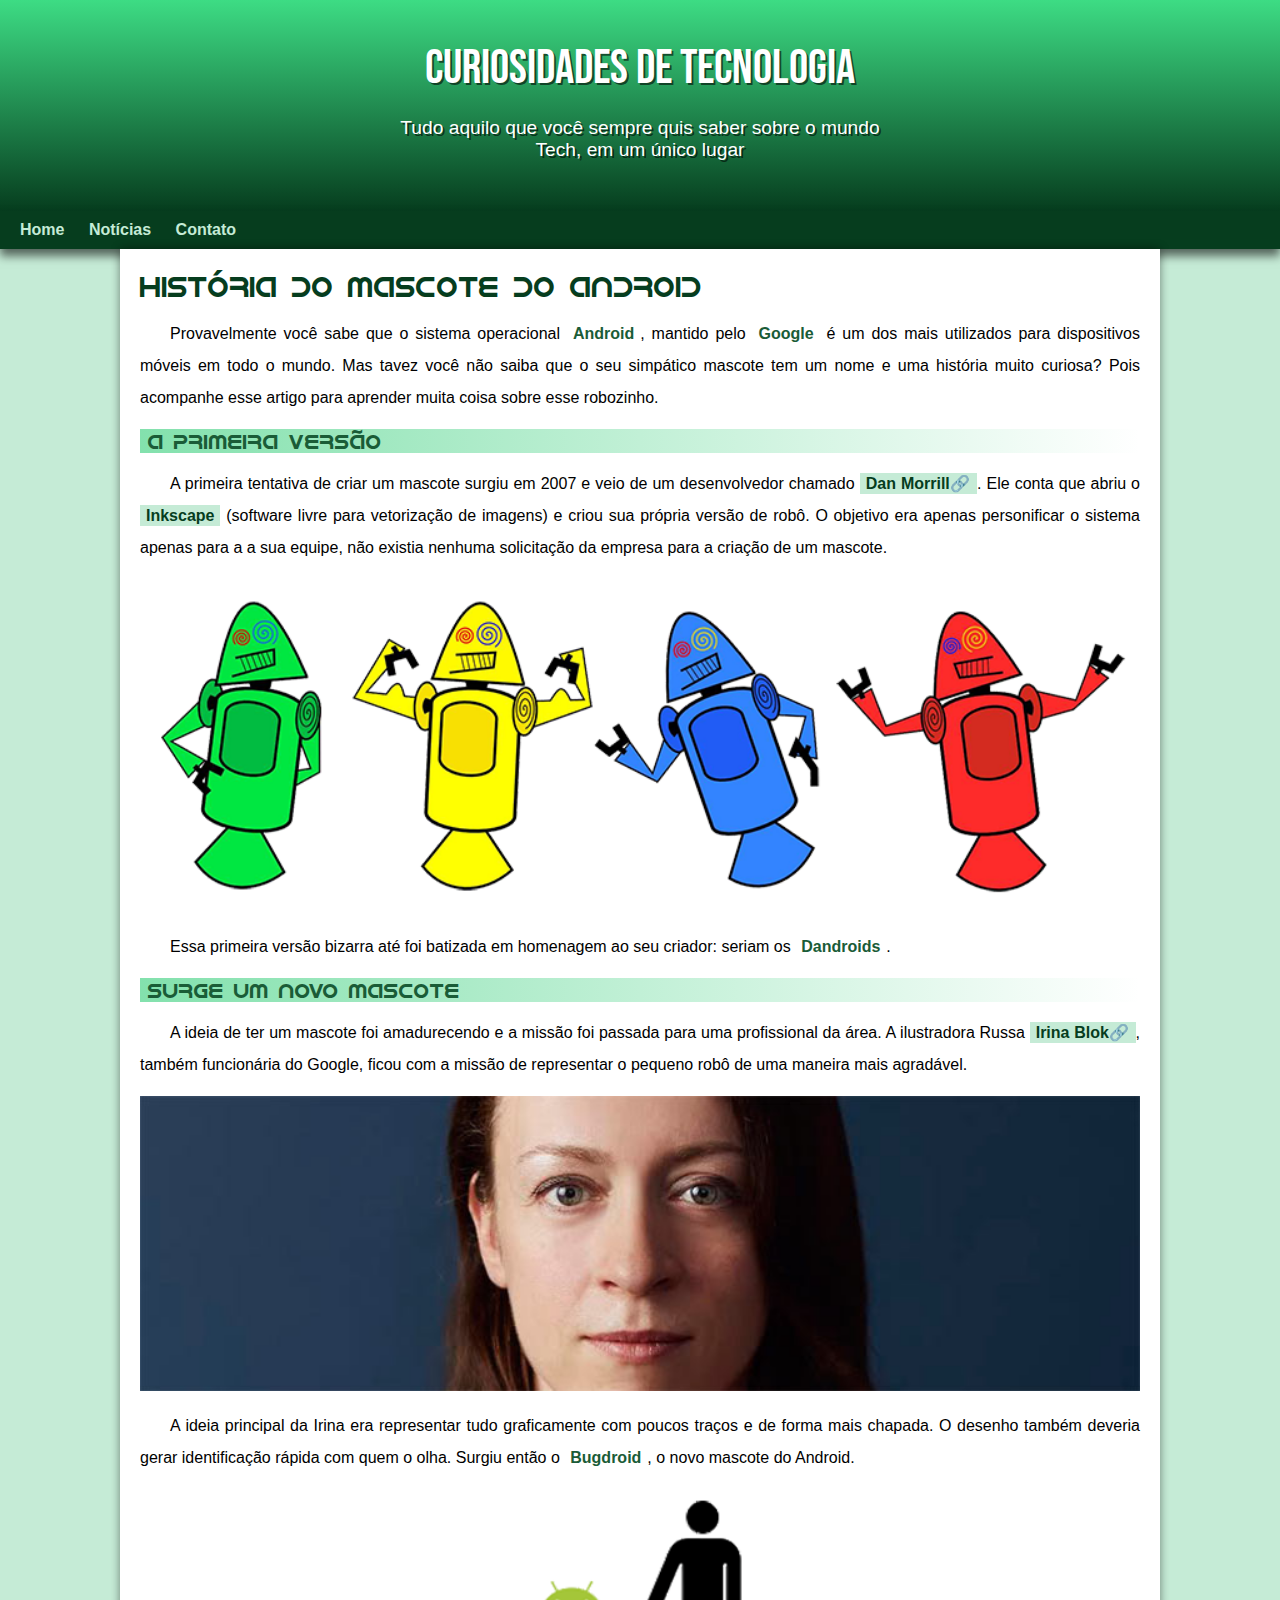
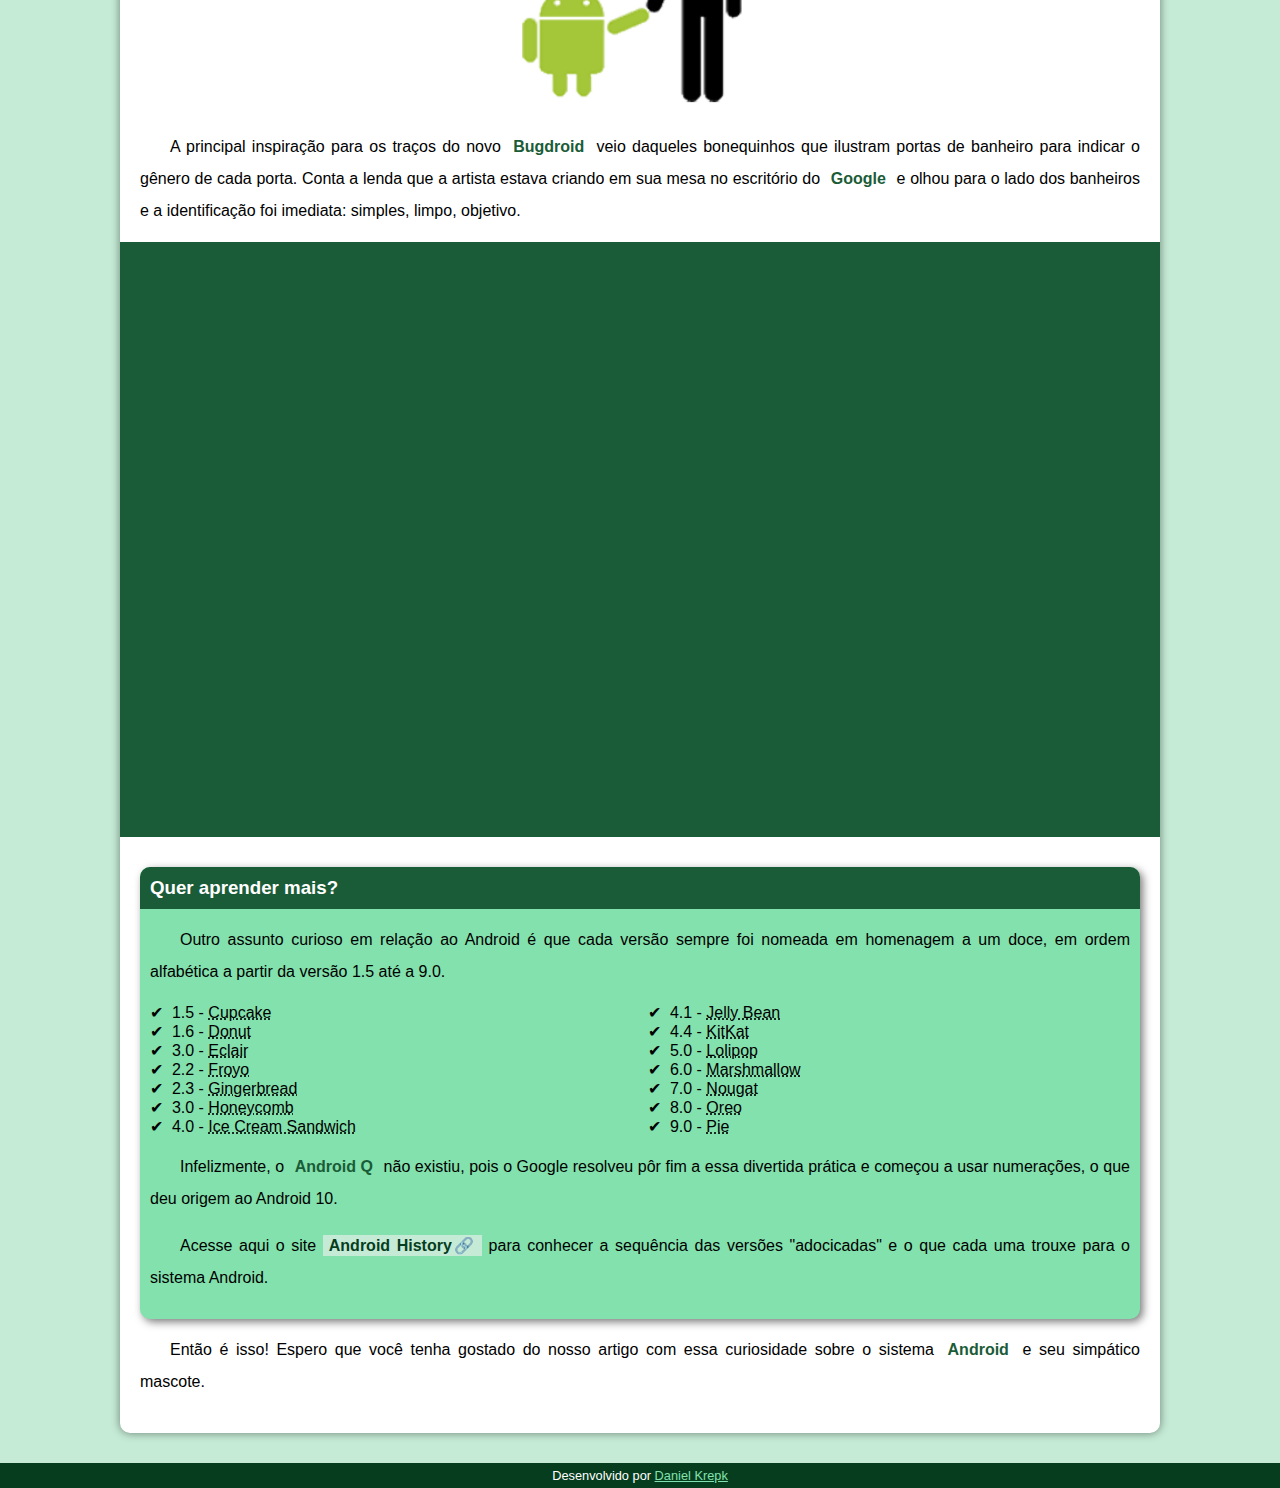
<file: index.html>
<!DOCTYPE html>
<html lang="pt-br">
<head>
    <meta charset="UTF-8">
    <meta name="viewport" content="width=device-width, initial-scale=1.0">
    <title>Como surgiu o mascote do Android?</title>
    <link rel="shortcut icon" href="imagens/favicon.ico" type="image/x-icon">
    <link rel="stylesheet"  href="Estilo/style.css">
</head>
<body>
    <header>
        <h1>Curiosidades de Tecnologia </h1>
        <p>Tudo aquilo que você sempre quis saber sobre o mundo Tech, em um único lugar</p>
    </header>
    <nav>
        <a href="#">Home</a>
        <a href="#">Notícias</a>
        <a href="#">Contato</a>
    </nav>
    <main>
        <article>
            <h1>História do Mascote do Android</h1>

            <p>Provavelmente você sabe que o sistema operacional <strong>Android</strong>, mantido pelo <strong>Google</strong> é um dos mais utilizados para dispositivos móveis em todo o mundo. Mas tavez você não saiba que o seu simpático mascote tem um nome e uma história muito curiosa? Pois acompanhe esse artigo para aprender muita coisa sobre esse robozinho.</p>

            <h2>A primeira versão</h2>

            <p>A primeira tentativa de criar um mascote surgiu em 2007 e veio de um desenvolvedor chamado <a href="https://androidcommunity.com/dan-morrill-shows-us-the-android-mascot-that-almost-was-20130103/" target="_blank" class="externo">Dan Morrill</a>. Ele conta que abriu o <a href="https://inkscape.org/pt-br/" target="_blank">Inkscape</a> (software livre para vetorização de imagens) e criou sua própria versão de robô. O objetivo era apenas personificar o sistema apenas para a a sua equipe, não existia nenhuma solicitação da empresa para a criação de um mascote.</p>

            <picture><source media= "(max-width: 670px)" srcset="imagens/dan-droids-pq.png"><img src="imagens/dan-droids.png" alt="Primeiro mascote do android"></picture>

            <p>Essa primeira versão bizarra até foi batizada em homenagem ao seu criador: seriam os <strong>Dandroids</strong>.</p>

            <h2>Surge um novo mascote</h2>

            <p>A ideia de ter um mascote foi amadurecendo e a missão foi passada para uma profissional da área. A ilustradora Russa <a href="https://www.irinablok.com/android" target="_blank" class="externo">Irina Blok</a>, também funcionária do Google, ficou com a missão de representar o pequeno robô de uma maneira mais agradável.</p>

            <picture><source media="(max-width: 670px)" srcset="imagens/irina-blok-pq.jpg"> <img src="imagens/irina-blok.jpg" alt="Irina Blok, criadora do Bugdroid"></picture>

            <p>A ideia principal da Irina era representar tudo graficamente com poucos traços e de forma mais chapada. O desenho também deveria gerar identificação rápida com quem o olha. Surgiu então o <strong>Bugdroid</strong>, o novo mascote do Android.</p>

            <img src="imagens/bugdroid.png" class="pequena" alt="Bugdroid">

            <p>A principal inspiração para os traços do novo <strong>Bugdroid</strong> veio daqueles bonequinhos que ilustram portas de banheiro para indicar o gênero de cada porta. Conta a lenda que a artista estava criando em sua mesa no escritório do <strong>Google</strong> e olhou para o lado dos banheiros e a identificação foi imediata: simples, limpo, objetivo.</p>

            <div class="video"><iframe width="560" height="315" src="https://www.youtube.com/embed/l2UDgpLz20M" title="YouTube video player" frameborder="0" allow="accelerometer; autoplay; clipboard-write; encrypted-media; gyroscope; picture-in-picture; web-share" allowfullscreen></iframe></div>
            
        <aside>
            <h3>Quer aprender mais?</h3>
            
            <p>Outro assunto curioso em relação ao Android é que cada versão sempre foi nomeada em homenagem a um doce, em ordem alfabética a partir da versão 1.5 até a 9.0.</p>
            
                        <ul>
                            <li>1.5 - <abbr title="Bolo de Copo">Cupcake</abbr></li>
                            <li>1.6 - <abbr title="Rosquinha">Donut</abbr></li>
                            <li>3.0 - <abbr title="Bomba">Eclair</abbr></li>
                            <li>2.2 - <abbr title="Iogurte Congelado">Froyo</abbr></li>
                            <li>2.3 - <abbr title="Biscoito de Gengibre">Gingerbread</abbr></li>
                            <li>3.0 - <abbr title="Favo de Mel">Honeycomb</abbr></li>
                            <li>4.0 - <abbr title="Sanduíche de Sorvete">Ice Cream Sandwich</abbr></li>
                            <li>4.1 - <abbr title="Jujuba">Jelly Bean</abbr></li>
                            <li>4.4 - <abbr title="KitKat">KitKat</abbr></li>
                            <li>5.0 - <abbr title="Pirulito">Lolipop</abbr></li>
                            <li>6.0 - <abbr title="Marshmallow">Marshmallow</abbr></li>
                            <li>7.0 - <abbr title="Torrone">Nougat</abbr></li>
                            <li>8.0 - <abbr title="Oreo">Oreo</abbr></li>
                            <li>9.0 - <abbr title="Torta">Pie</abbr></li>
                        </ul>
            
            <p>Infelizmente, o <strong>Android Q</strong> não existiu, pois o Google resolveu pôr fim a essa divertida prática e começou a usar numerações, o que deu origem ao Android 10.</p>
            
            <p>Acesse aqui o site <a href="https://www.android.com/intl/en_uk/history/#/donut" target="_blank" class="externo">Android History</a> para conhecer a sequência das versões "adocicadas" e o que cada uma trouxe para o sistema Android.</p>
        </aside>
            <p>Então é isso! Espero que você tenha gostado do nosso artigo com essa curiosidade sobre o sistema <strong>Android</strong> e seu simpático mascote.</p>
        </article>
    </main>
    <footer>
        <p>Desenvolvido por <a href="https://www.instagram.com/danielkrepk/" target="_blank">Daniel Krepk</a></p>
    </footer>
</body>
</html>
</file>
<file: Estilo/style.css>
@charset "UTF-8";

@import url('https://fonts.googleapis.com/css2?family=Bebas+Neue&family=Work+Sans:ital,wght@0,100;0,200;0,300;0,400;0,500;0,600;0,700;0,800;0,900;1,100;1,200;1,300;1,400;1,500;1,600;1,700;1,800;1,900&display=swap');

@font-face {
    font-family: 'Android';
    src: url('../fontes/idroid.otf') format('opentype');
    font-weight: normal;
    
}
/*
#c5ebd6
#83e1ad
#3ddc84
#2fa866
#1a5c37
#063d1e
*/

:root {
    --cor0: #c5ebd6;
    --cor1: #83e1ad;
    --cor2: #3ddc84;
    --cor3: #2fa866;
    --cor4: #1a5c37;
    --cor5: #063d1e;
    
    --fonte-padrao: Arial, Verdana, Helvetica, sans-serif;
    --fonte-destaque: 'Bebas Neue', sans-serif;
    --fonte-android: 'Android', sans-serif;
}

* {
    margin: 0px;
    padding: 0px;
}

body {
    background-color: var(--cor0);
    font-family: var(--fonte-padrao);
}

a.externo::after {
    content: '\1F517';
}

header {
    background-image: linear-gradient(to bottom, var(--cor2), var(--cor5));
    min-height: 150px;
    text-align: center;
    padding-top: 40px;

}

header > h1 {
    color: white;
    font-family: var(--fonte-destaque);
    font-size: 3em;
    font-weight: normal;
    margin-bottom: 20px;
    text-shadow: 2px 2px 0px rgba(0, 0, 0, 0.589);
}

header > p {
    font-family: var(--fonte-padrao);
    font-size: 1.2em;
    color: white; 
    max-width: 500px;
    padding-right: 10px;
    padding-left: 10px;
    margin: auto;
    padding-bottom: 50px;
    text-shadow: 2px 2px 0px rgba(0, 0, 0, 0.589)

   
    
}

nav {
    background-color: var(--cor5);
    padding: 10px;
    box-shadow: 0px 7px 9px rgba(0, 0, 0, 0.568);
}

nav > a {
    color: var(--cor0);
    padding: 10px;
    border-radius: 5px;
    text-decoration: none;
    font-weight: bold;
    transition-duration: 0.5s;
}

nav > a:hover {
    background-color: var(--cor3);
    color: var(--cor5);
}

main {

    min-width: 300px;
    max-width: 1000px;
    margin: auto;
    margin-bottom: 30px;
    padding: 20px;
    border-bottom-left-radius: 10px;
    border-bottom-right-radius: 10px;
    background-color: white;
    box-shadow: 0px 0px 10px rgba(0, 0, 0, 0.459);
}

main h1 {
    color: var(--cor5);
    font-family: var(--fonte-android);
    font-weight: normal;
    font-size: 1.8em;
}

main h2 {
    font-family: var(--fonte-android);
    color: var(--cor4);
    font-size: 1.3em;
    font-weight: normal;
    background-image: linear-gradient(to right, var(--cor1), transparent);
    text-indent: 8px;
}

main p {
    margin: 15px 0px 15px 0px;
    text-align: justify;
    text-indent: 30px;
    line-height: 2em;
    font-size: 1em;
}

main strong {
    color: var(--cor4);
    font-weight: bold;
    padding: 2px 6px;
}

main a {
    text-decoration: none;
    font-weight: bold;
    color: var(--cor5);
    background-color: var(--cor0);
    padding: 2px 6px;
}

main a:hover {
    text-decoration: underline;
    color: var(--cor2);
}

main img {
    width: 100%;
}

main img.pequena {
    max-width: 350px;
    display: block;
    margin: auto;
}

div.video {
    background-color: var(--cor4);
    margin: 0px -20px 30px -20px;
    padding: 20px ;
    padding-bottom: 57.5%;
    position: relative;
}

div.video > iframe {
    position: absolute;
    top: 5%;
    left: 5%;
    width: 90%;
    height: 90%;
}

aside {
    background-color: var(--cor1);
    padding: 10px;
    border-radius: 10px;
    box-shadow: 3px 3px 8px rgba(0, 0, 0, 0.521);
}

aside > h3 {
    background-color: var(--cor4);
    color: white;
    padding: 10px;
    margin: -10px -10px 0px -10px;
    border-radius: 10px 10px 0px 0px;
}

aside > ul {
    list-style-type: '\2714\00A0\00A0';
    list-style-position: inside;
    columns: 2;
}

footer {
    background-color: var(--cor5);
    color: white;
    text-align: center;
    font-size: 0.8em;
    padding: 5px;
}
 
footer a {
    text-decoration: underline;
    color: var(--cor1);
}
</file>
